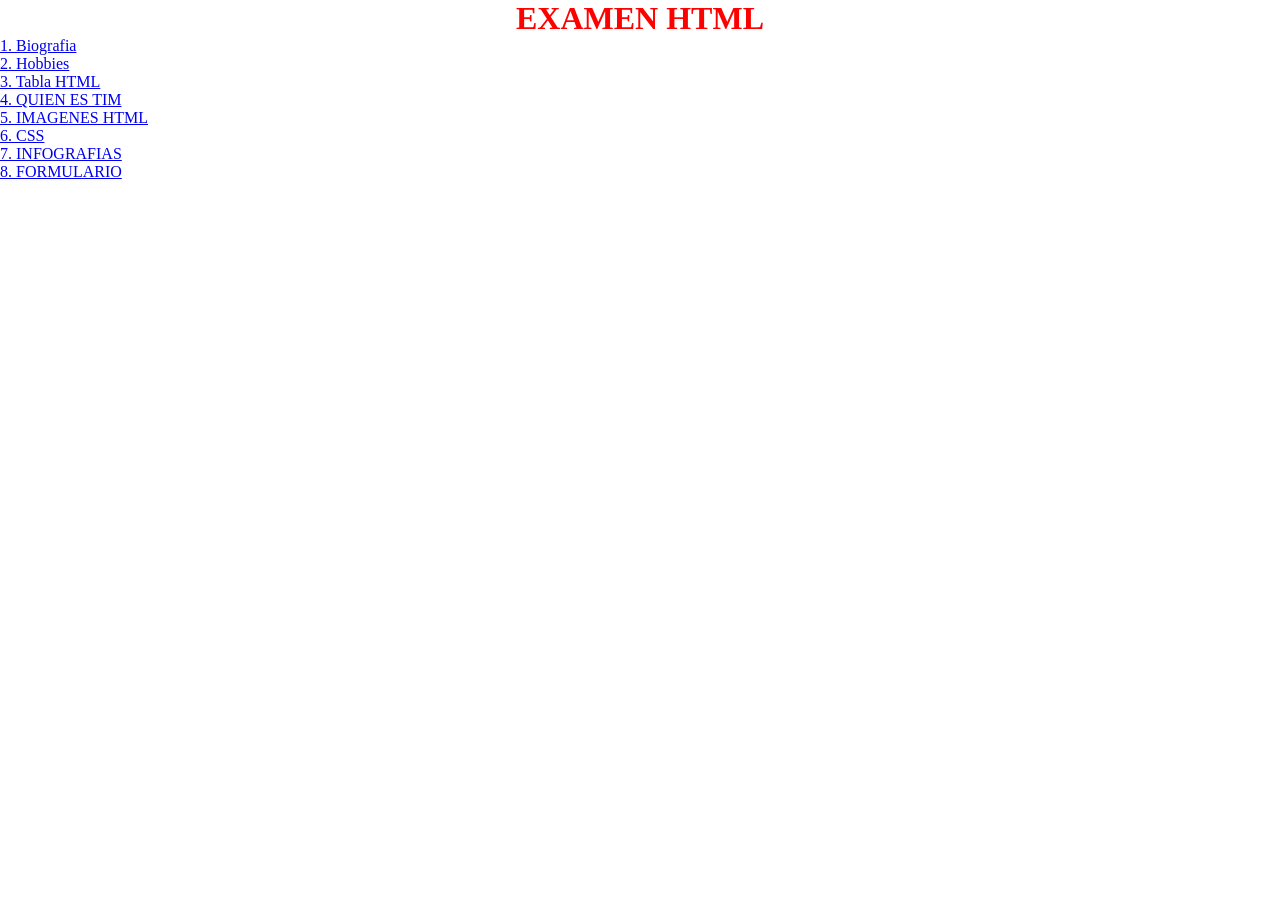
<file: index.html>
<!DOCTYPE html>
<html lang="en">
<head>
    <meta charset="UTF-8">
    <meta name="viewport" content="width=device-width, initial-scale=1.0">
    <title>EXAMEN</title>
    <head>
    <link rel="stylesheet"href="estilos.css" >
</head>
<body>
    <center>
        <h1 style="color: red;">EXAMEN HTML</h1>
    </center>
    <a href="biografia.html">1. Biografia</a><br>
    <a href="hobbies.html">2. Hobbies</a><br>
    <a href="tablas.html">3. Tabla HTML</a><br>
    <a href="quienestim.html">4. QUIEN ES TIM</a><br>
    <a href="imagenes.html">5. IMAGENES HTML</a><br>
    <a href="css.html">6. CSS</a><br>
    <a href="infografias.html">7. INFOGRAFIAS</a><br>
    <a href="formulario.html">8. FORMULARIO</a><br>

   
    </head>
</body>
</html>
</file>
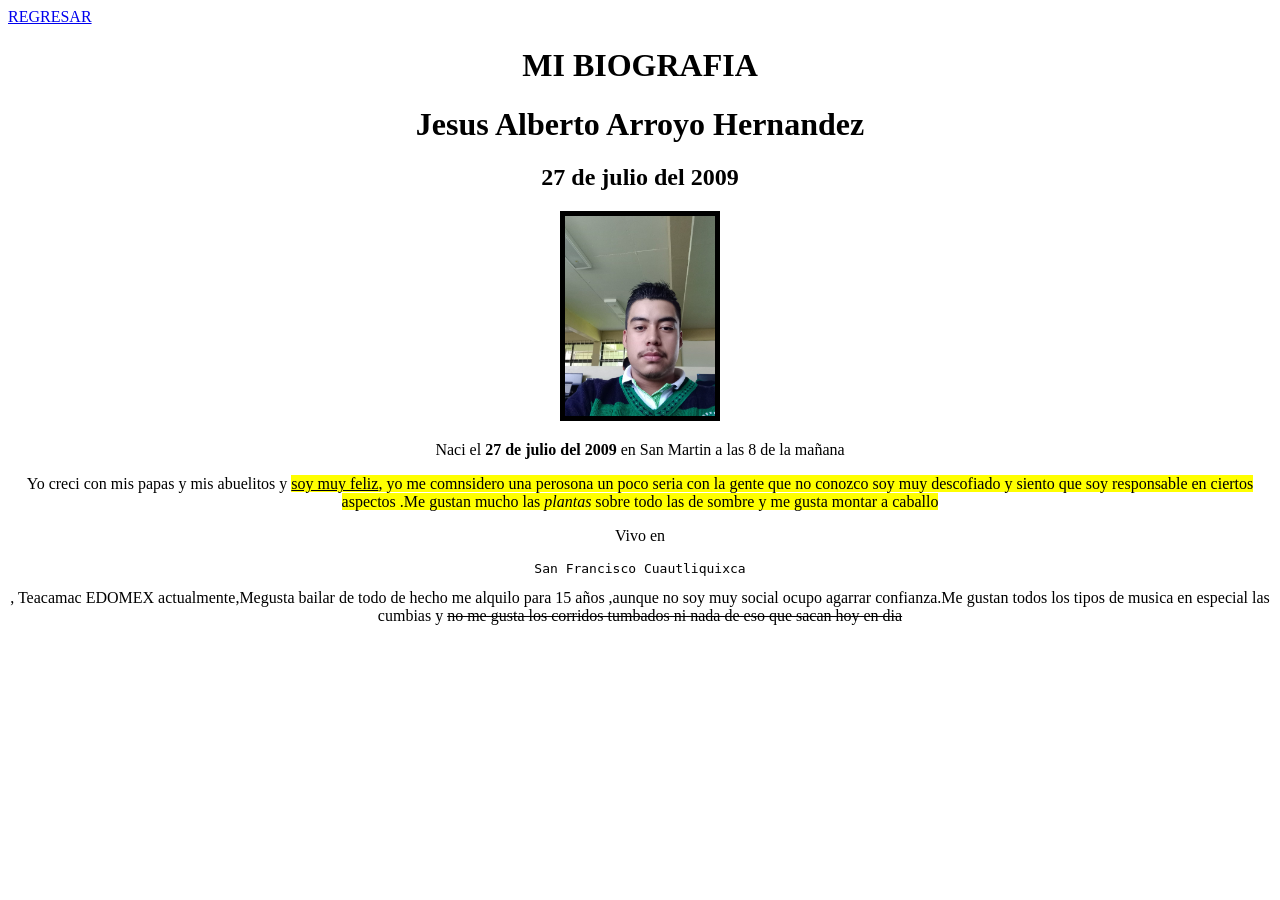
<file: biografia.html>
<!DOCTYPE html>
<html lang="en">
<head>
    <meta charset="UTF-8">
    <meta name="viewport" content="width=device-width, initial-scale=1.0">
    <title>BIBLIOGRAFIA</title>
    <a href="index.html">REGRESAR</a>
</head>
<body>
    <center>
    <h1>MI BIOGRAFIA</h1>
    <h1>Jesus Alberto Arroyo Hernandez</h1>
    <h2> 27 de julio del 2009 </h2>
    <img src="img/mifoto.jpeg" alt="" width="150px" border="5px">
    <p> Naci el <strong>27 de julio del 2009</strong> en San Martin a las 8 de la mañana </p>
    <p>Yo creci con mis papas y mis abuelitos y <mark><u>soy muy feliz</u>, yo me comnsidero una perosona un poco seria con la gente que no conozco 
        soy muy descofiado y siento que soy responsable en ciertos aspectos .Me gustan mucho las <i>plantas</i> sobre todo las de sombre y me gusta montar a caballo</mark></p>
    <p>Vivo en <pre>San Francisco Cuautliquixca</pre>, Teacamac EDOMEX actualmente,Megusta bailar de todo de hecho me alquilo para 15 años ,aunque no soy muy social ocupo agarrar confianza.Me gustan todos los tipos de musica en especial las cumbias y <del>no me gusta los corridos tumbados ni nada de eso que sacan hoy en dia</del></p>
    </center>
    
</body>
</html>
</file>
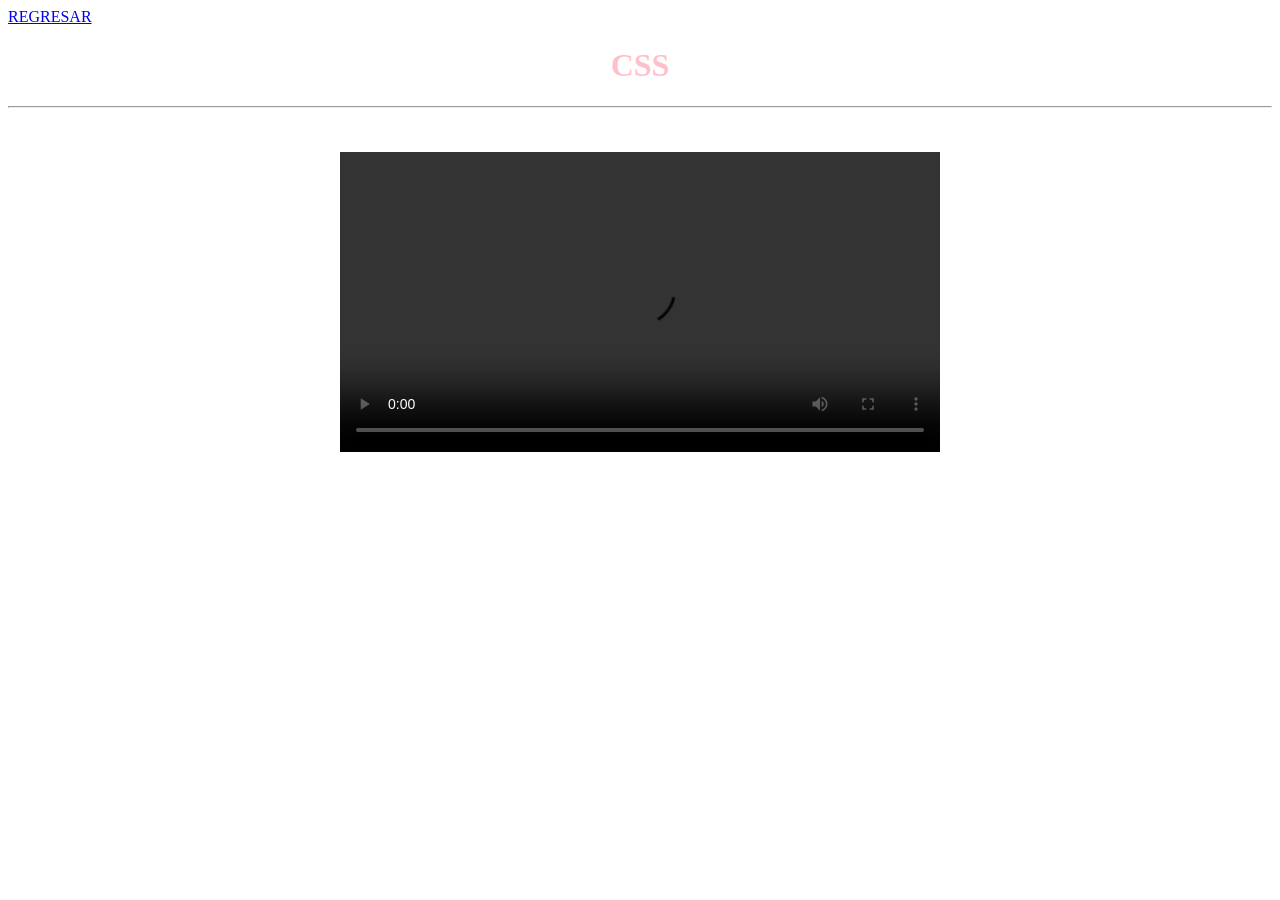
<file: css.html>
<!DOCTYPE html>
<html lang="en">
<head>
    <meta charset="UTF-8">
    <meta name="viewport" content="width=device-width, initial-scale=1.0">
    <title>CSS</title>
    <a href="index.html">REGRESAR</a>
</head>
<body>
<center>
    <h1 style="color: pink;">CSS</h1>
    <hr>
    <br><br>
<video controls width="600">
  <source src="video/CSS.mp4" type="video/mp4">
</center>
    
</body>
</html>
</file>
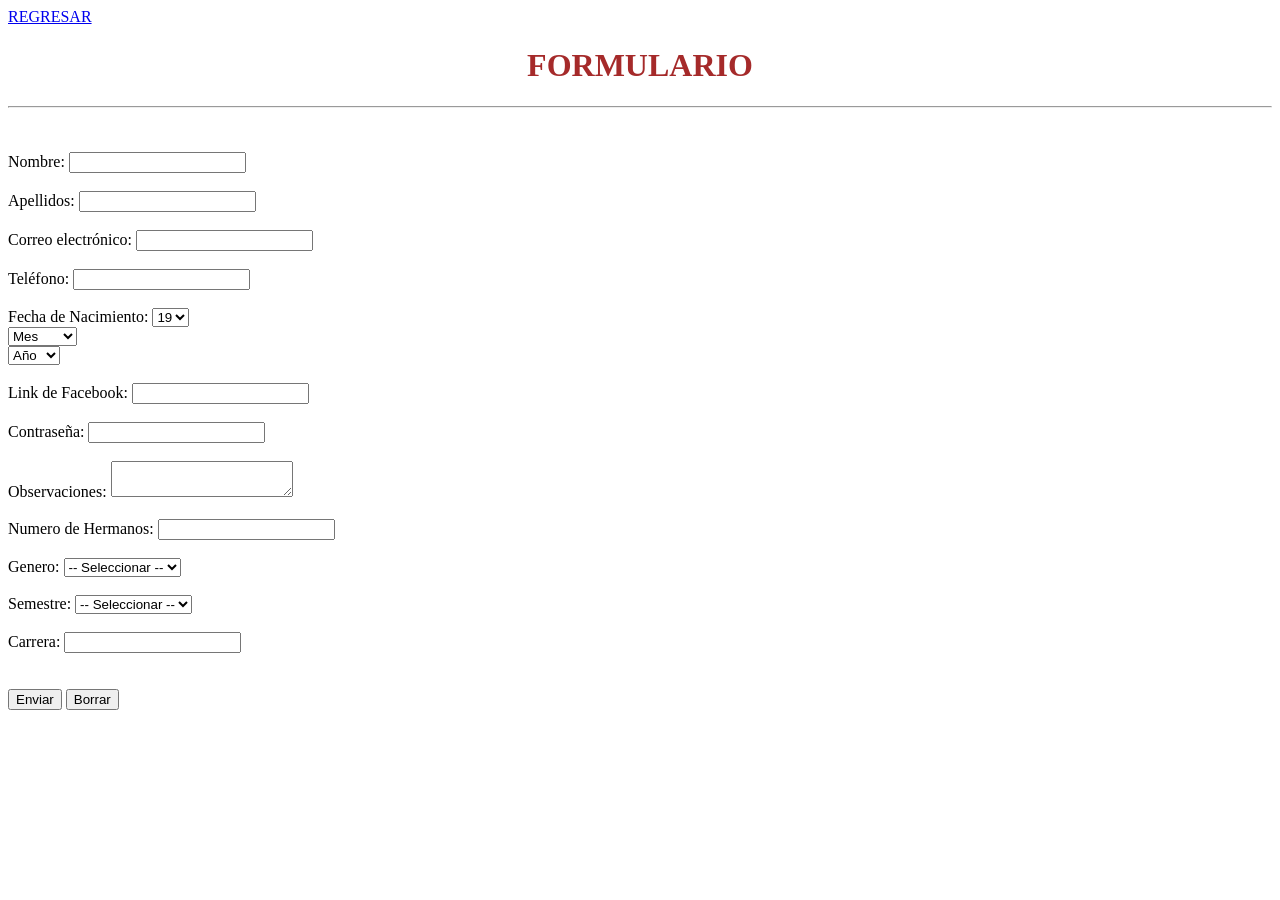
<file: formulario.html>
<!DOCTYPE html>
<html lang="en">
<head>
    <meta charset="UTF-8">
    <meta name="viewport" content="width=device-width, initial-scale=1.0">
    <title>FORMULARIO</title>
    <a href="index.html">REGRESAR</a>
</head>
<body>
    <center>
        <h1 style="color: brown;">FORMULARIO</h1>
    </center>

    <hr>
    <br><br>
    <form action="#" method="POST">

    
    <div class="campo">
      <label for="nombre">Nombre:</label>
      <input type="text" id="nombre" name="nombre">
    </div>
    <br>

    <div class="campo">
      <label for="apellidos">Apellidos:</label>
      <input type="text" id="apellidos" name="apellidos">
    </div>
    <br>

    <div class="campo">
      <label for="correo">Correo electrónico:</label>
      <input type="email" id="correo" name="correo">
    </div>
<br>
    <div class="campo">
      <label for="telefono">Teléfono:</label>
      <input type="tel" id="telefono" name="telefono">
    </div>
<br>
    <div class="campo">
      <label>Fecha de Nacimiento:</label>
      <select name="dia">
        
        <option value="19">19</option><option value="20">20</option><option value="21">21</option>
        <option value="22">22</option><option value="23">23</option><option value="24">24</option>
        <option value="25">25</option><option value="26">26</option><option value="27">27</option>
        <option value="28">28</option><option value="29">29</option><option value="30">30</option>
        <option value="31">31</option>
      </select>
<br>
      <select name="mes">
        <option value="">Mes</option>
        <option value="Enero">Enero</option>
        <option value="Febrero">Febrero</option>
        <option value="Marzo">Marzo</option>
        <option value="Abril">Abril</option>
        
      </select>
<br>
      <select name="anio">
        <option value="">Año</option>
    
        <option value="2012">2012</option><option value="2013">2013</option><option value="2014">2014</option>
        <option value="2015">2015</option><option value="2016">2016</option><option value="2017">2017</option>
        <option value="2018">2018</option><option value="2019">2019</option><option value="2020">2020</option>
        <option value="2021">2021</option><option value="2022">2022</option><option value="2023">2023</option>
        <option value="2024">2024</option><option value="2025">2025</option><option value="2026">2026</option>
      </select>
    </div>
<br>
    <div class="campo">
      <label for="facebook">Link de Facebook:</label>
      <input type="url" id="facebook" name="facebook">
    </div>
<br>
    <div class="campo">
      <label for="password">Contraseña:</label>
      <input type="password" id="password" name="password">
    </div>
<br>
    <div class="campo">
      <label for="observaciones">Observaciones:</label>
      <textarea id="observaciones" name="observaciones"></textarea>
    </div>
<br>
    <div class="campo">
      <label for="hermanos">Numero de Hermanos:</label>
      <input type="number" id="hermanos" name="hermanos">
    </div>
<br>
    <div class="campo">
      <label for="genero">Genero:</label>
      <select id="genero" name="genero">
        <option value="">-- Seleccionar --</option>
        <option value="Femenino">Femenino</option>
        <option value="Masculino">Masculino</option>
        <option value="Otro">Otro</option>
      </select>
    </div>
<br>
    <div class="campo">
      <label for="semestre">Semestre:</label>
      <select id="semestre" name="semestre">
        <option value="">-- Seleccionar --</option>
        <option value="1">1</option>
        <option value="2">2</option>
        <option value="3">3</option>
        <option value="4">4</option>
        <option value="5">5</option>
        
      </select>
    </div>
<br>
    <div class="campo">
      <label for="carrera">Carrera:</label>
      <input type="text" id="carrera" name="carrera" list="carreras">
      <datalist id="carreras">
        <option value="Programación">
        <option value="Economia">
        <option value="Matemáticas">
        <option value="Inglés">
        <option value="Física">
      </datalist>
    </div>
<br>
<input type="hidden" name="matricula" value="12345678">
<br>
    <div class="campo">
      <input type="submit" value="Enviar">
      <input type="reset" value="Borrar">
    </div>
<br>
  </form>
</body>
</html>
</file>
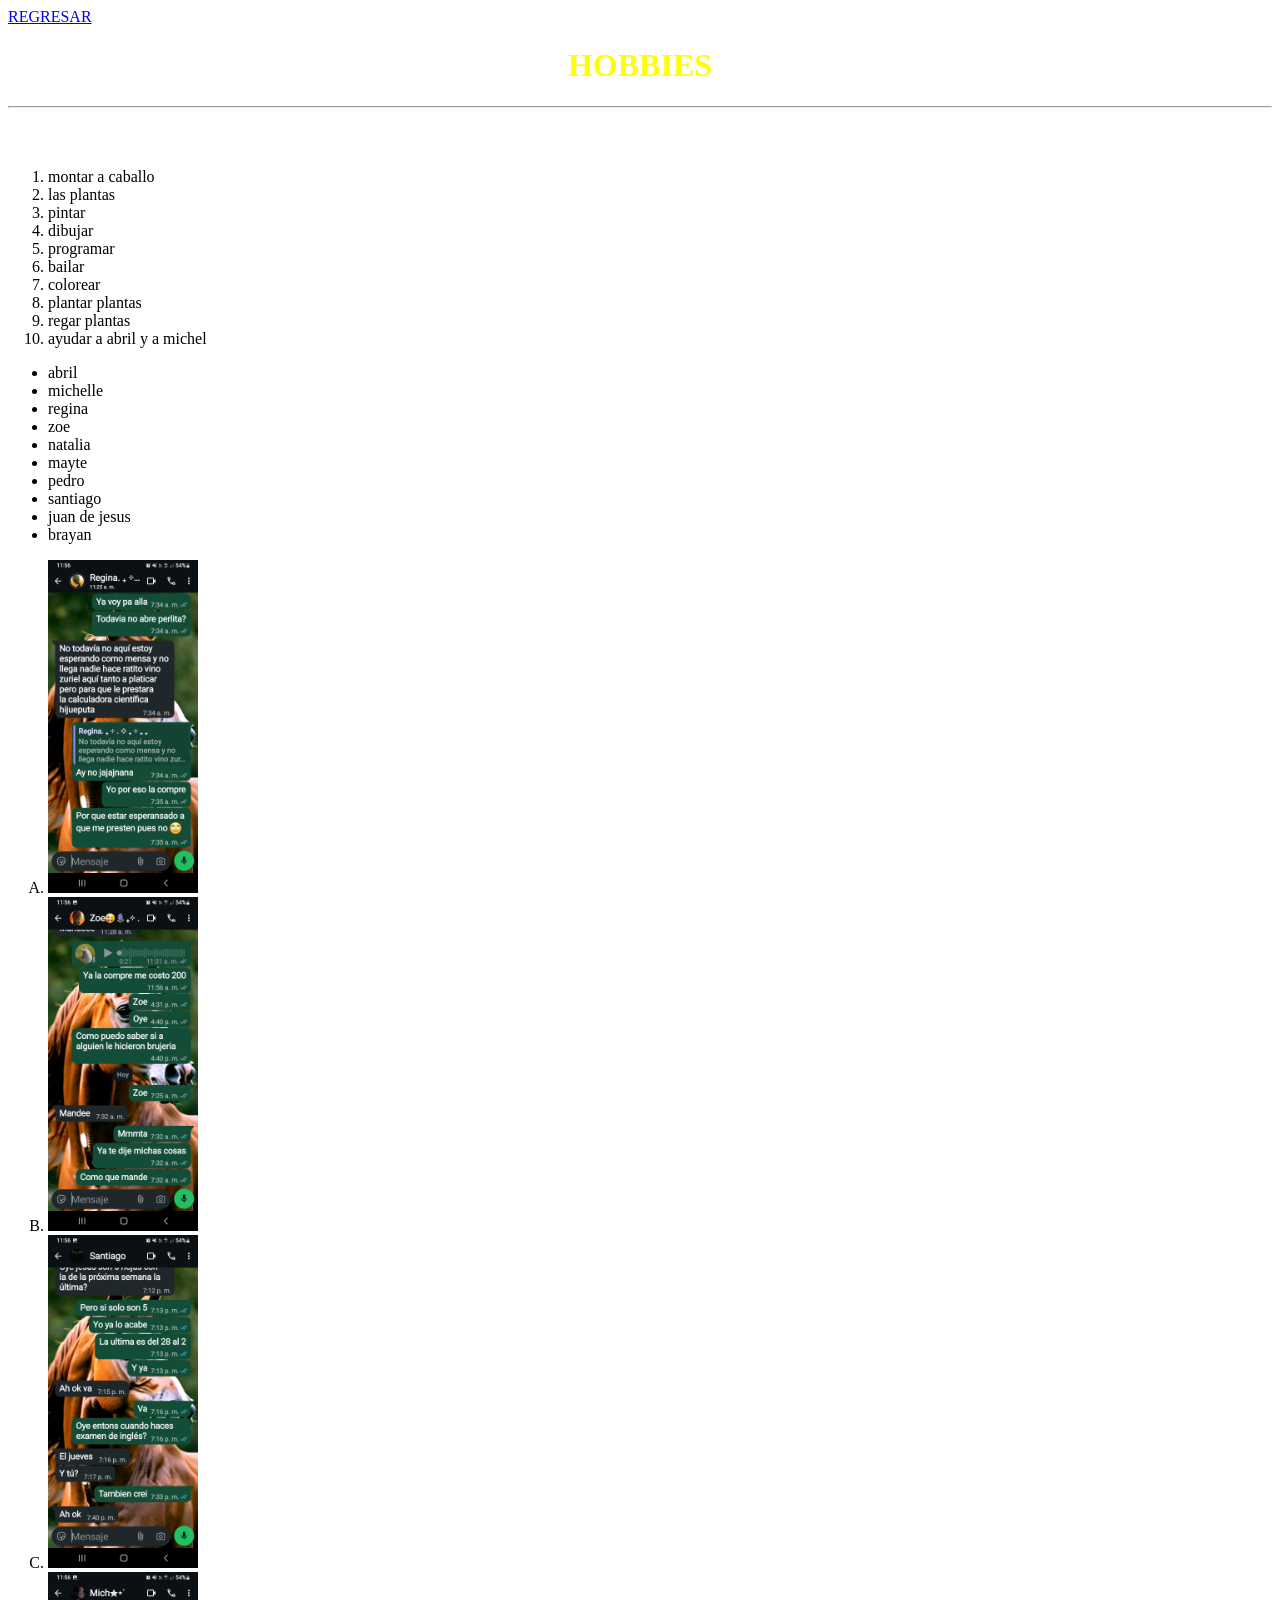
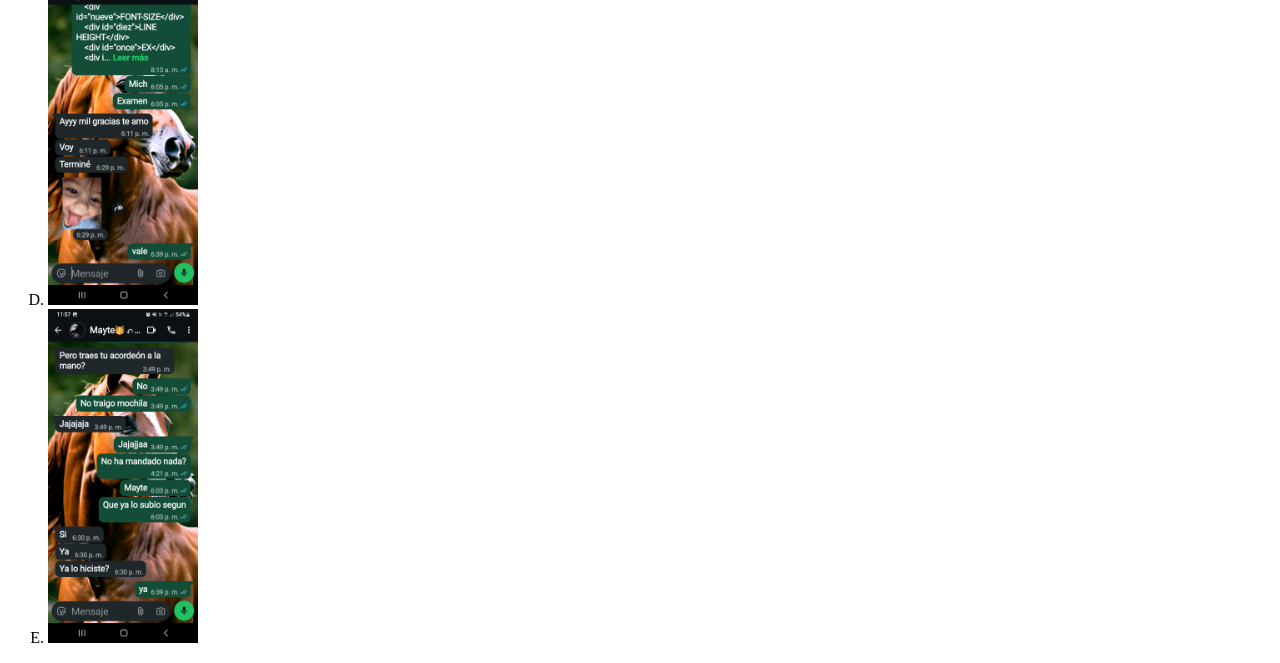
<file: hobbies.html>
<!DOCTYPE html>
<html lang="en">
<head>
    <meta charset="UTF-8">
    <meta name="viewport" content="width=device-width, initial-scale=1.0">
    <title>HOBBIES</title>
<a href="index.html">REGRESAR</a>
</head>
<body>
    <center>
        <h1 style="color: yellow;">HOBBIES</h1>
    </center>
    <hr>
    <br><br>
    <ol type="1">
        <li>montar a caballo</li>
        <li>las plantas</li>
        <li>pintar</li>
        <li>dibujar</li>
        <li>programar</li>
        <li>bailar</li>
        <li>colorear</li>
        <li>plantar plantas</li>
        <li>regar plantas</li>
        <li>ayudar a abril y a michel</li>

    </ol>
    <ul type="disc">
        <li>abril</li>
        <li>michelle</li>
        <li>regina</li>
        <li>zoe</li>
        <li>natalia</li>
        <li>mayte</li>
        <li>pedro</li>
        <li>santiago</li>
        <li>juan de jesus</li>
        <li>brayan</li>

    </ul>
    <ol type="A">
        <li><img src="img/conversa1.jpeg" alt="" width="150"></li>
        <li><img src="img/conversa2.jpeg" alt="" width="150"></li>
        <li><img src="img/conversa3.jpeg" alt="" width="150"></li>
        <li><img src="img/conversa4.jpeg" alt="" width="150"></li>
        <li><img src="img/conversa5.jpeg" alt="" width="150"></li>
        


         
    </ol>

</body>
</html>
</file>
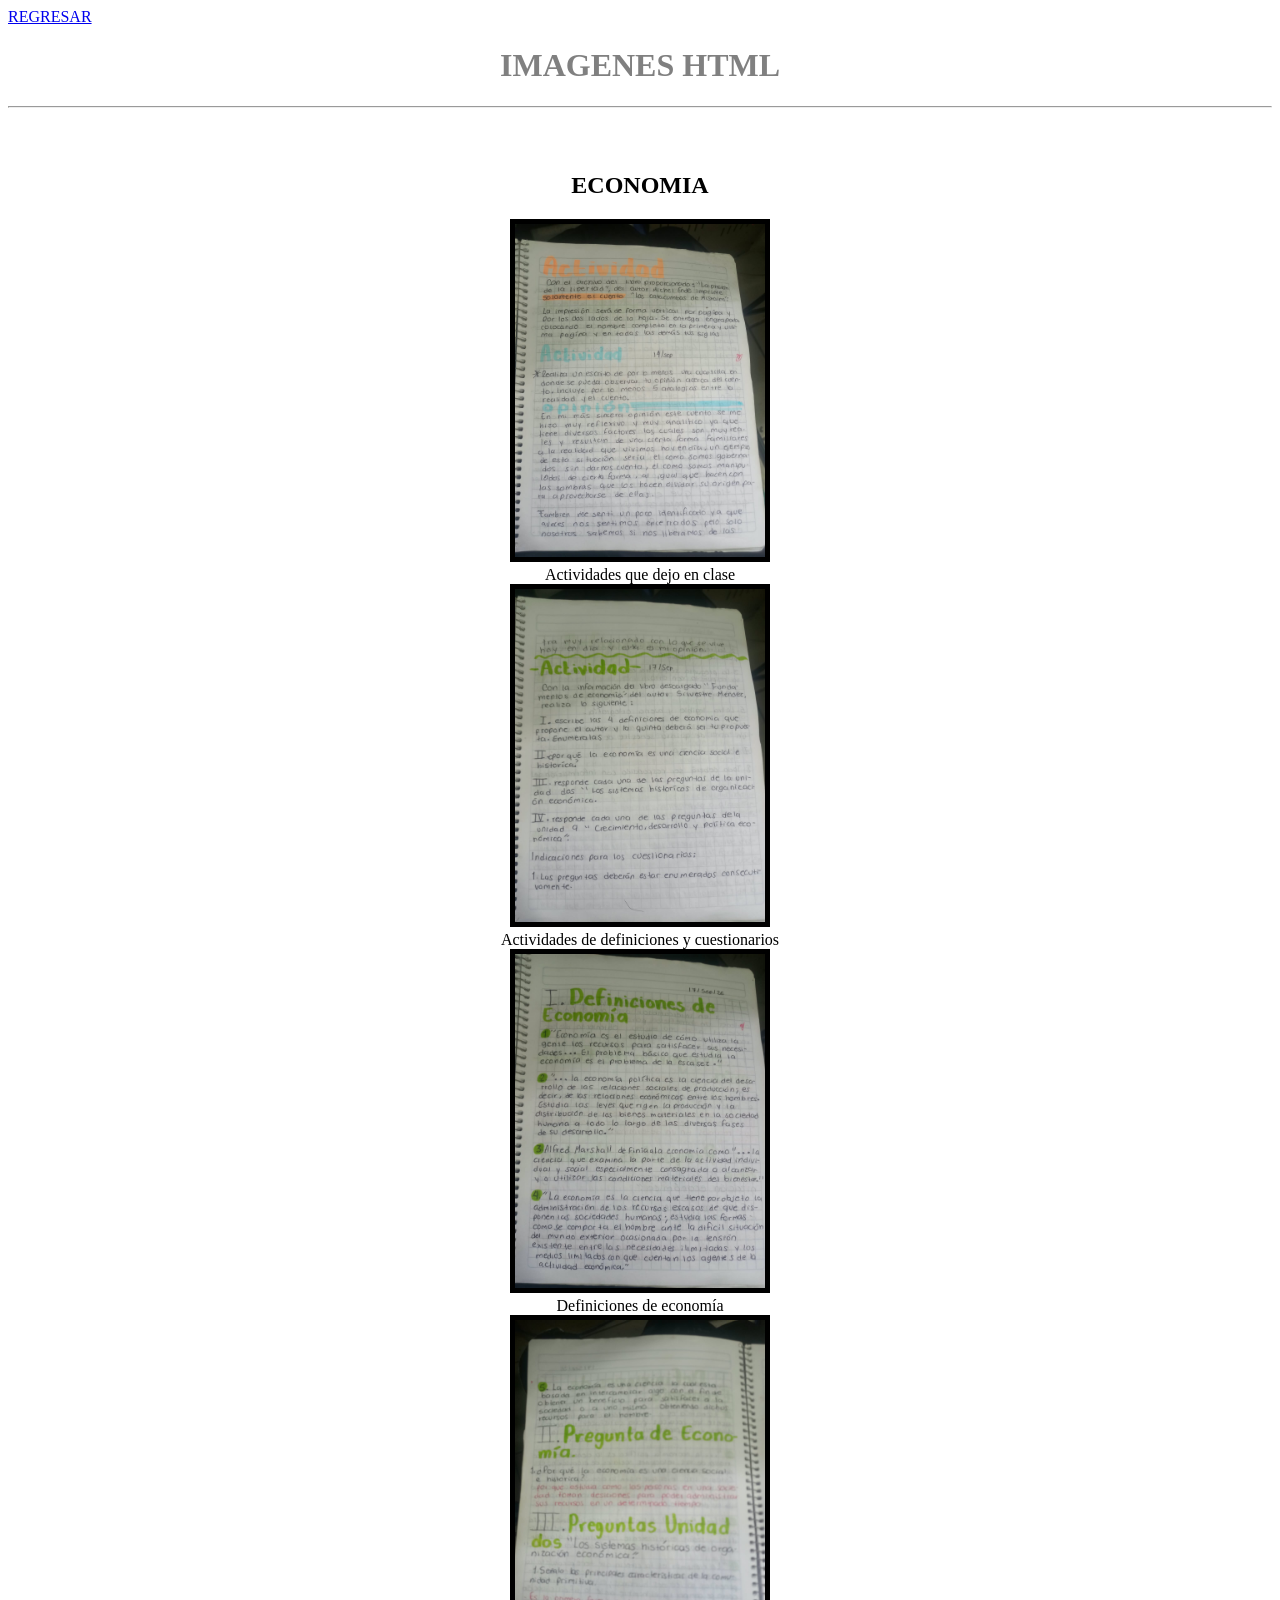
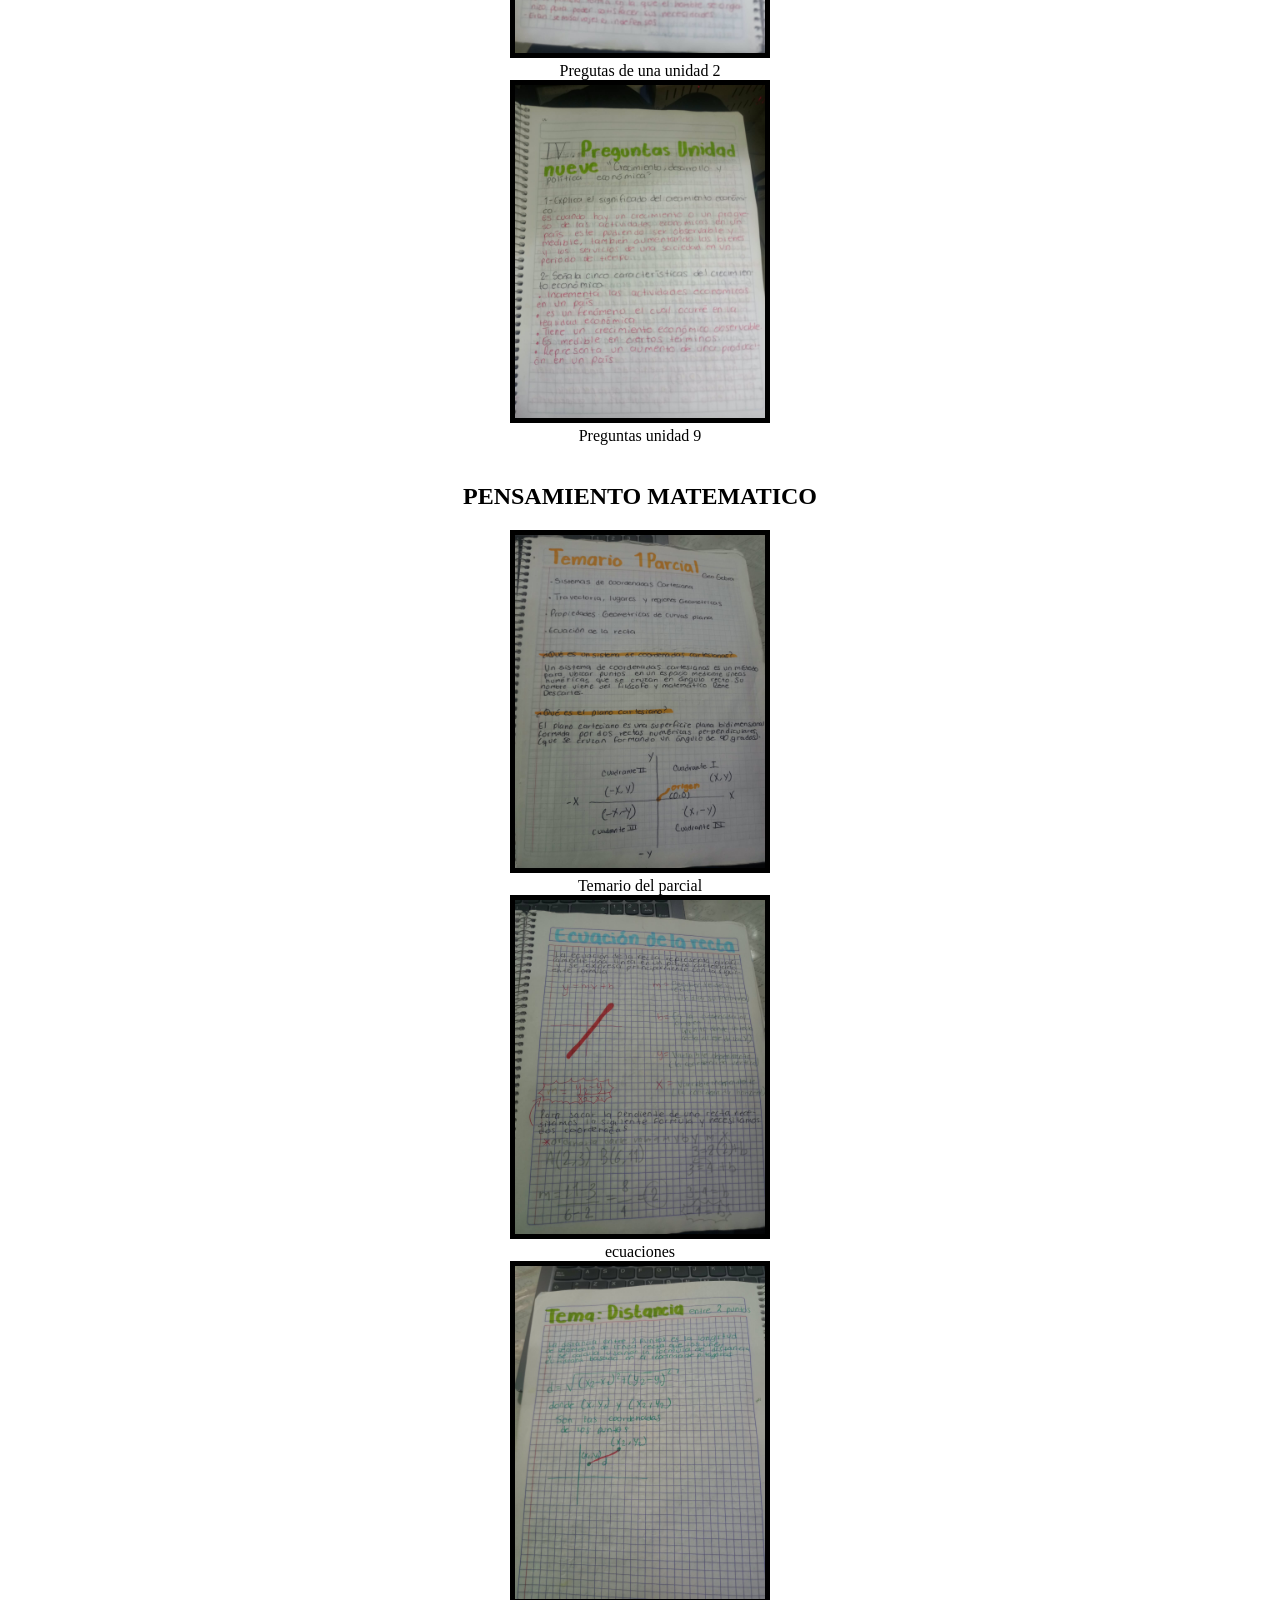
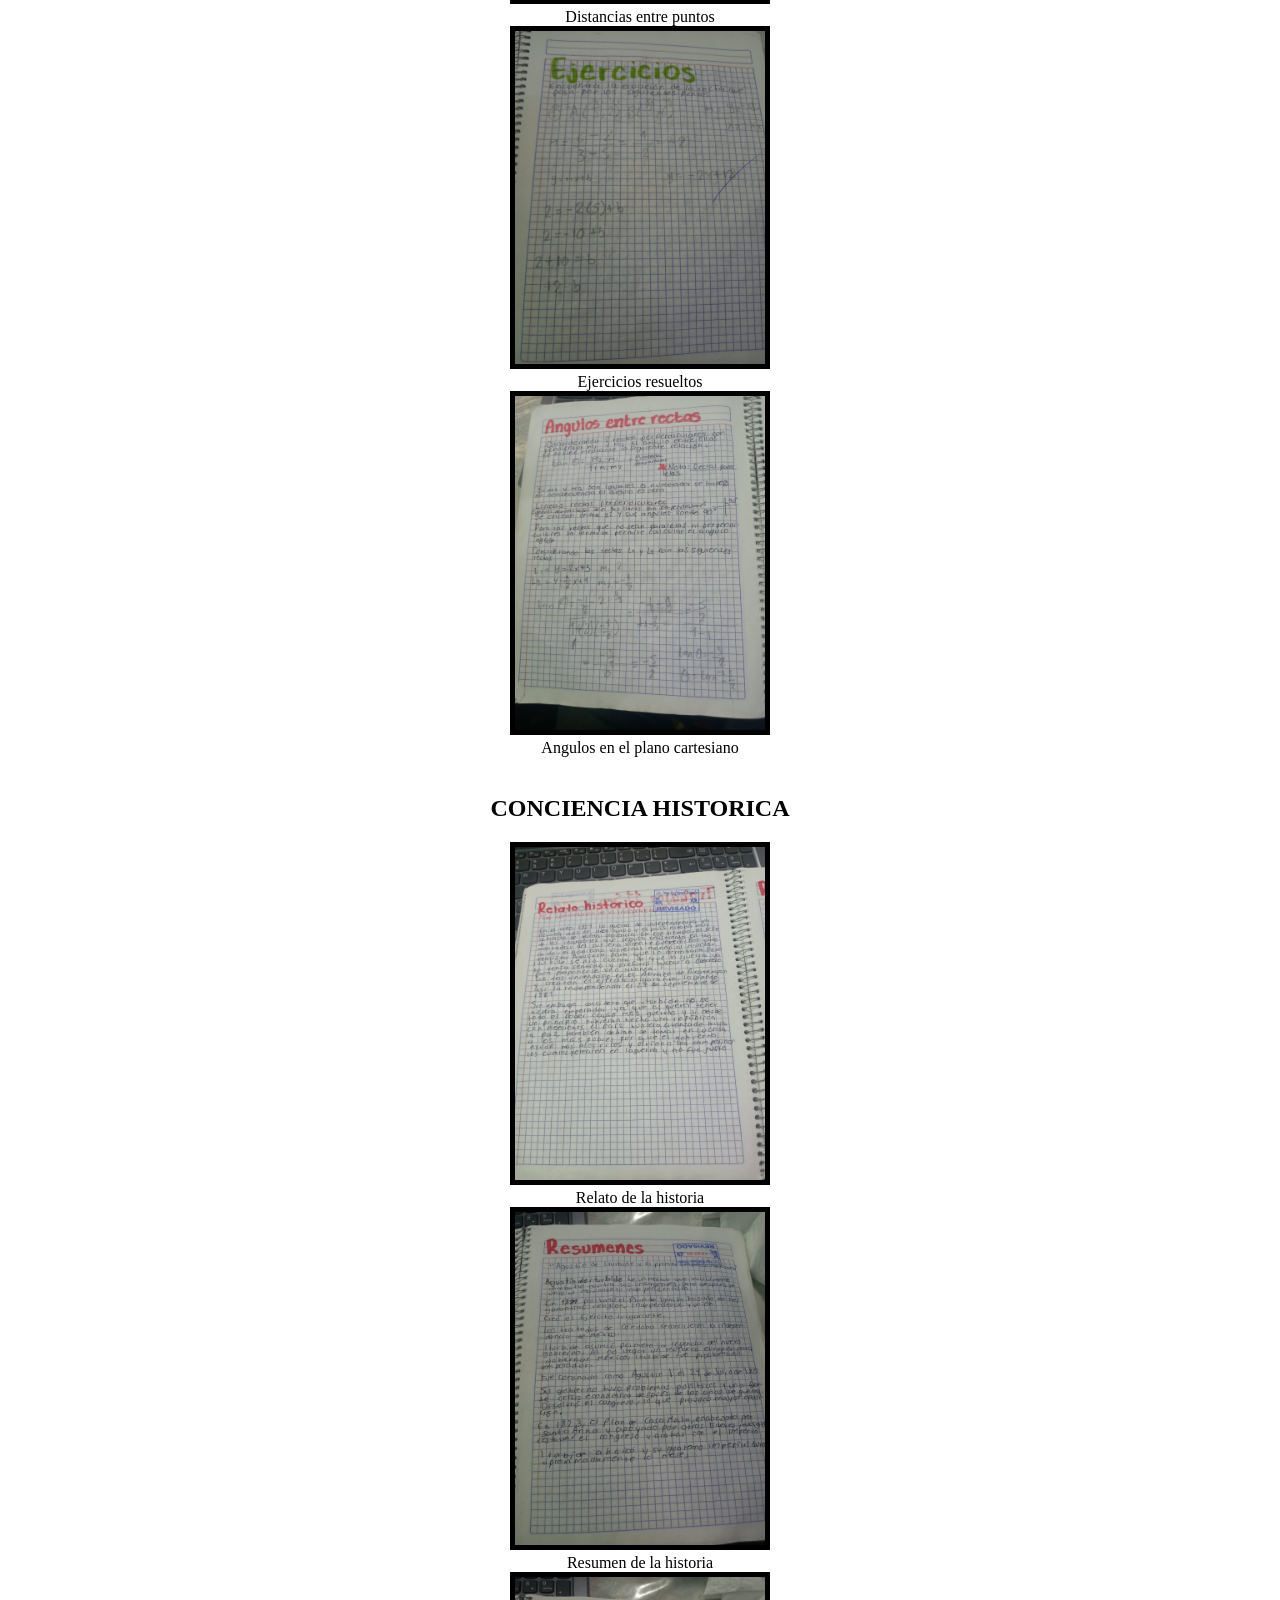
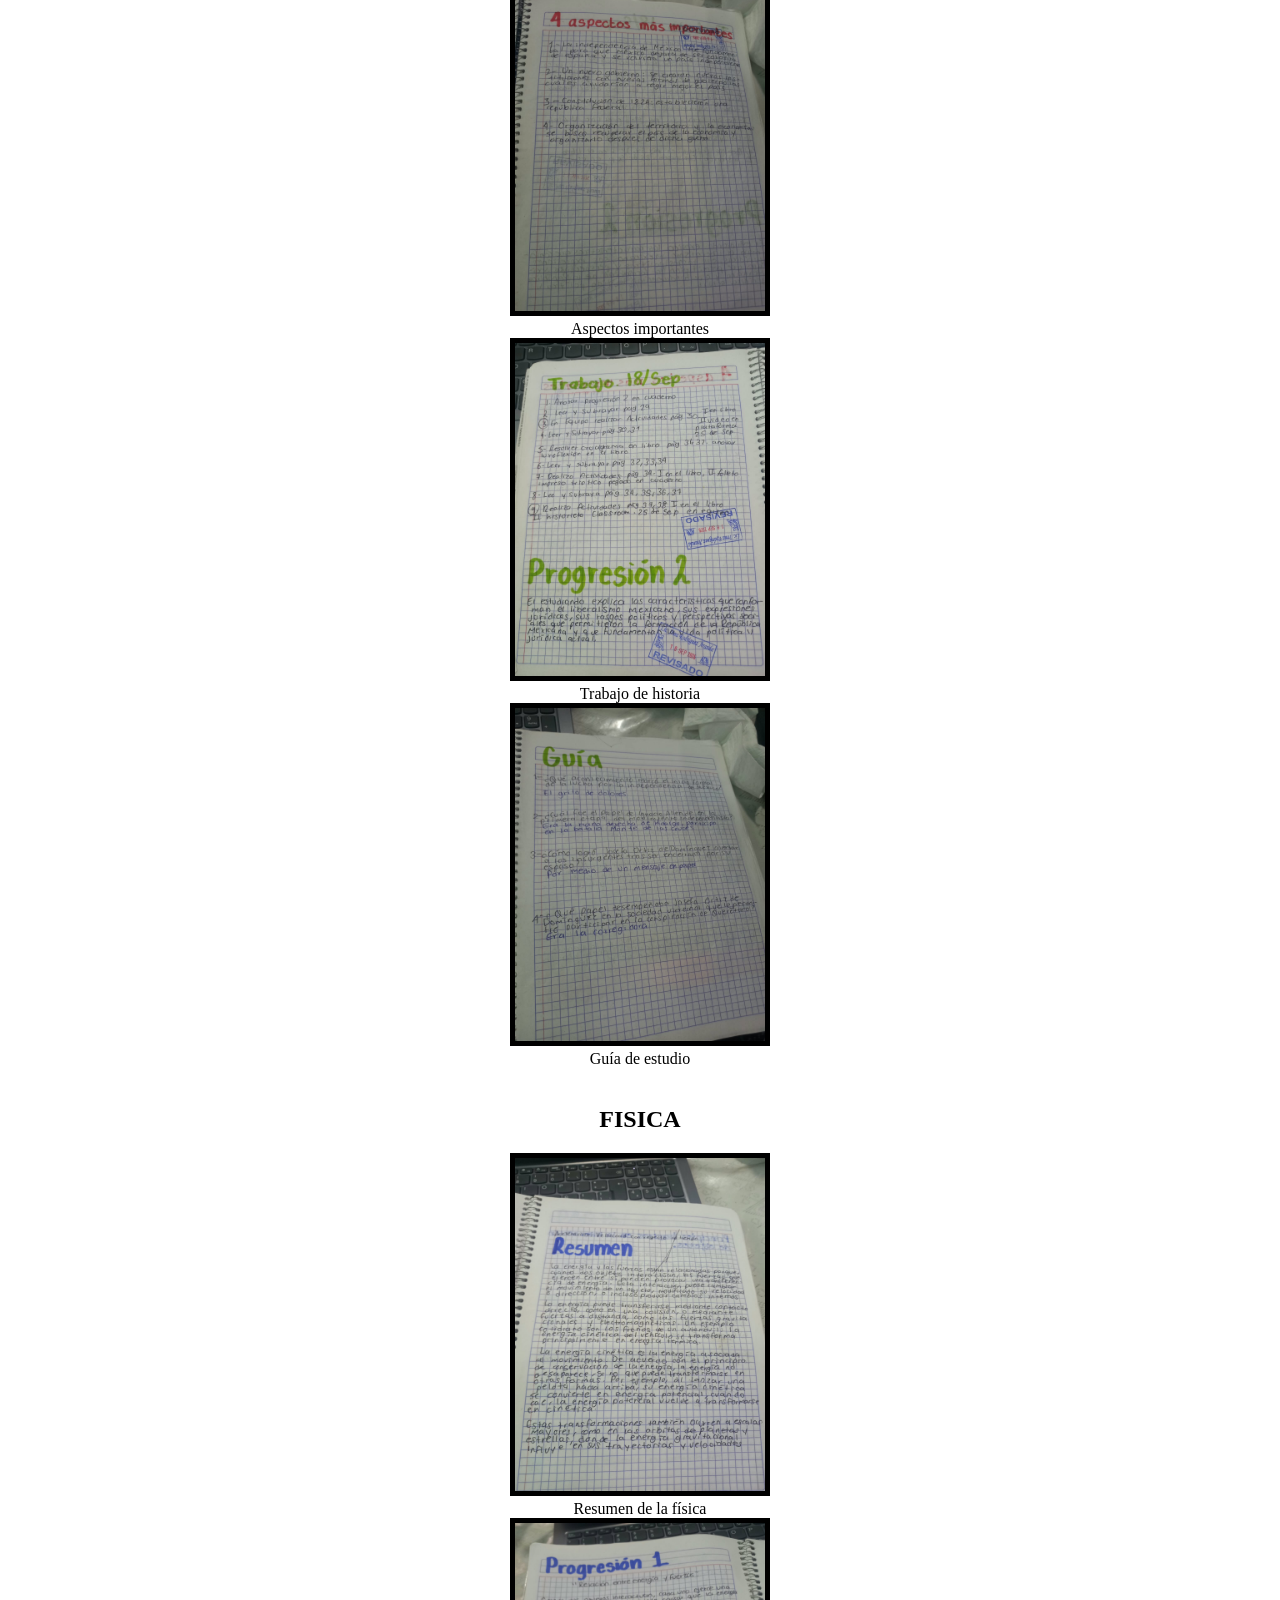
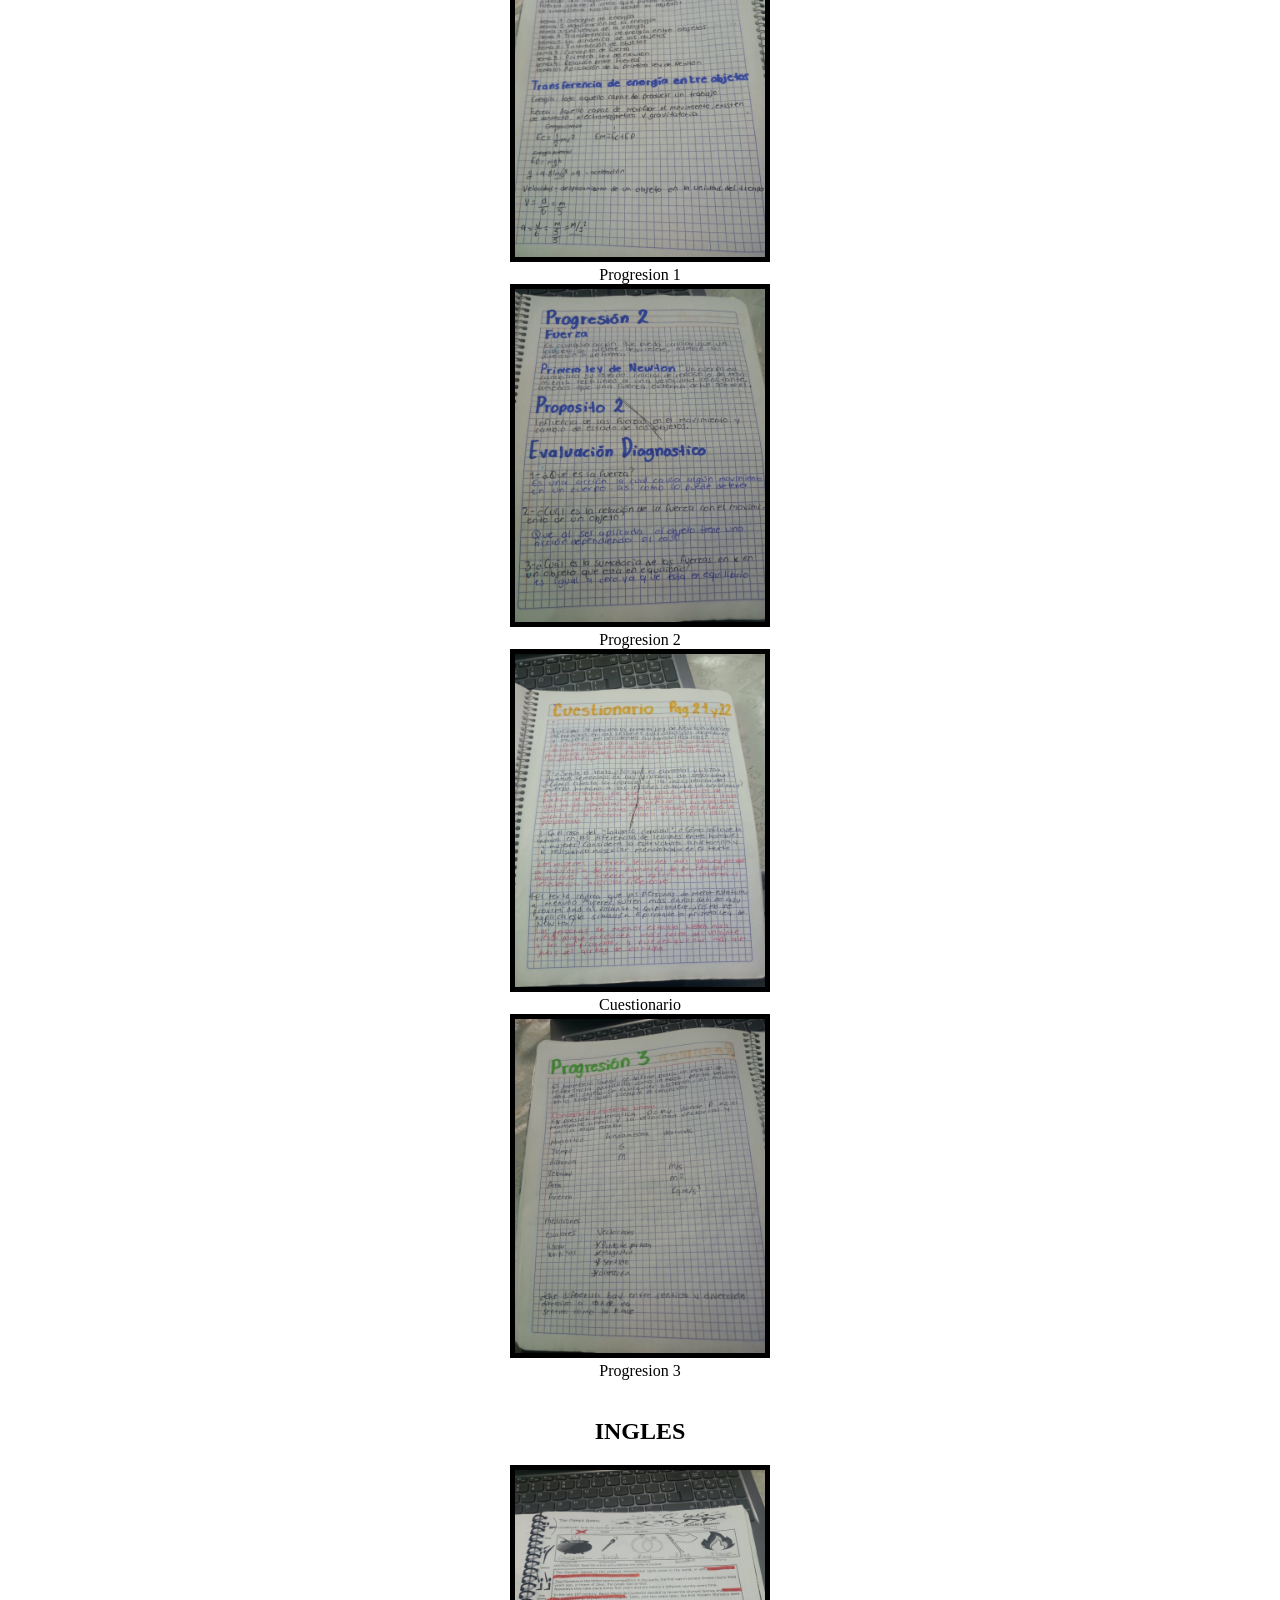
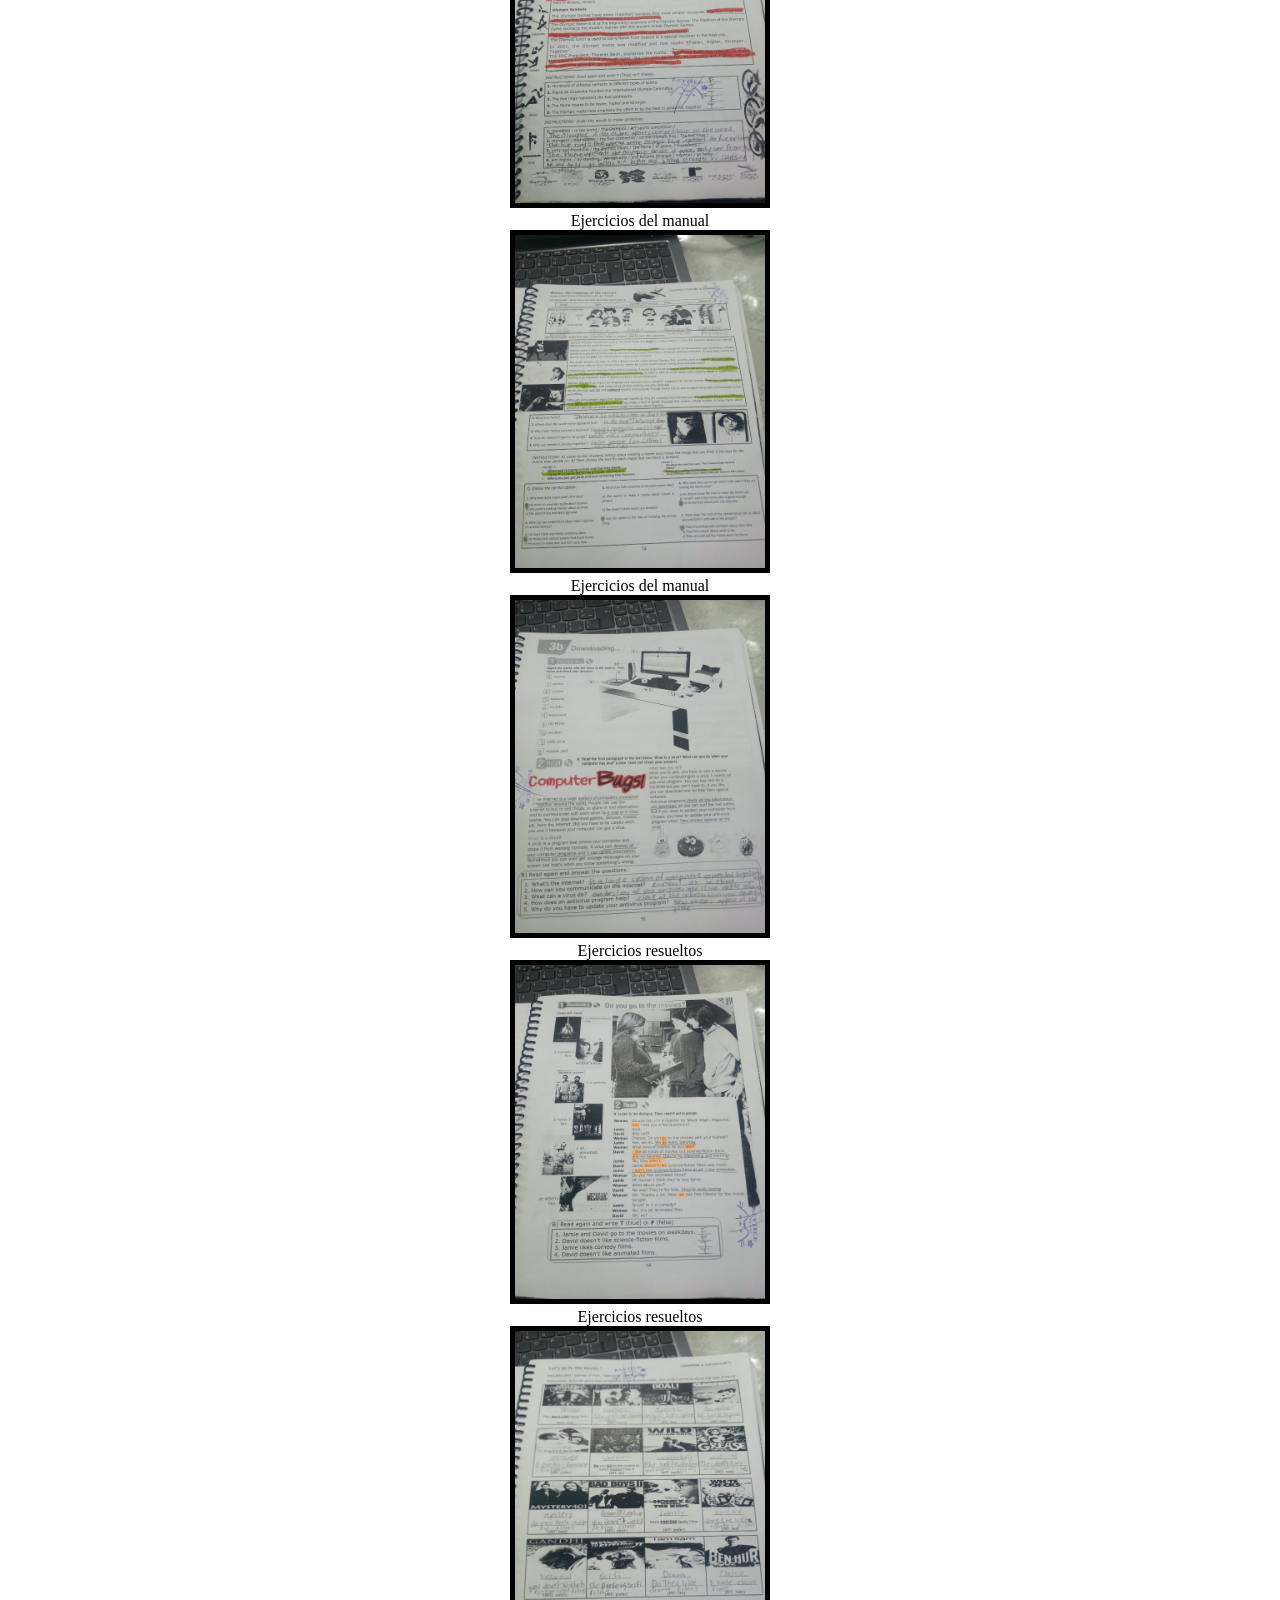
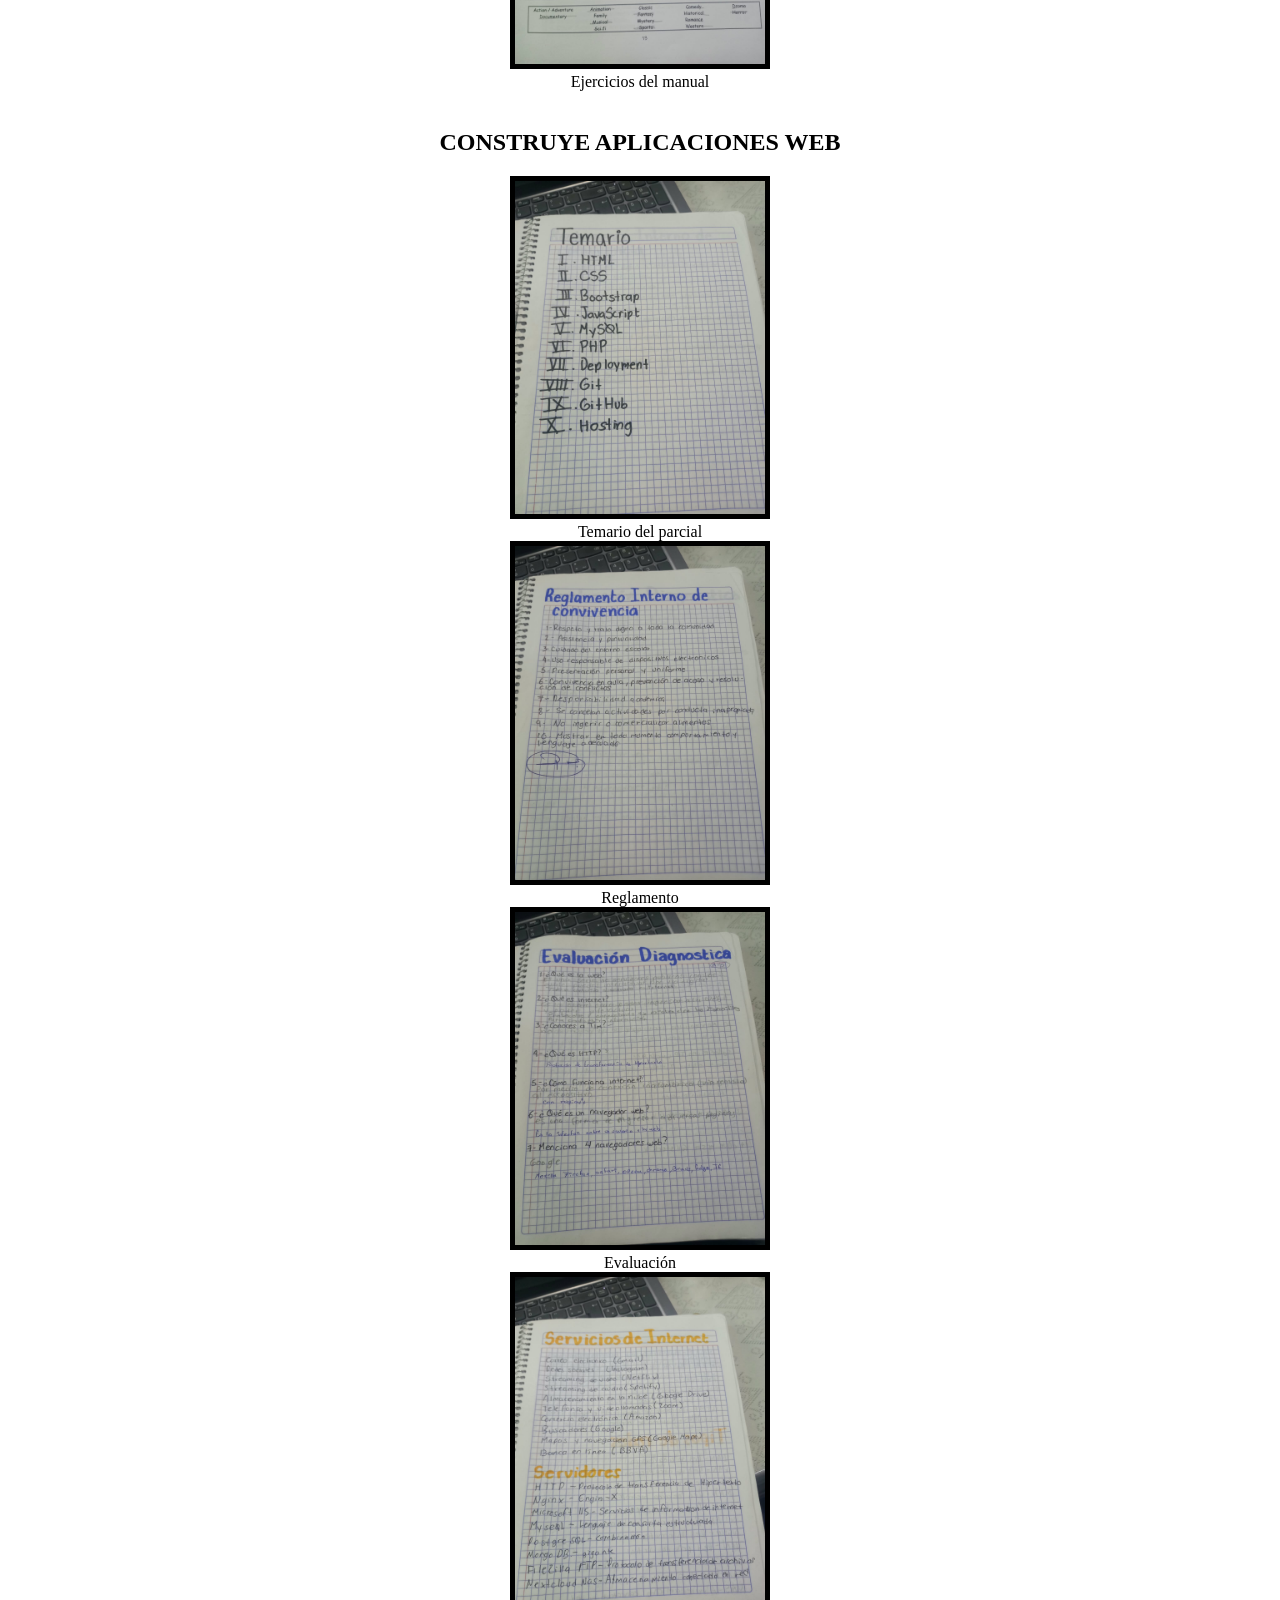
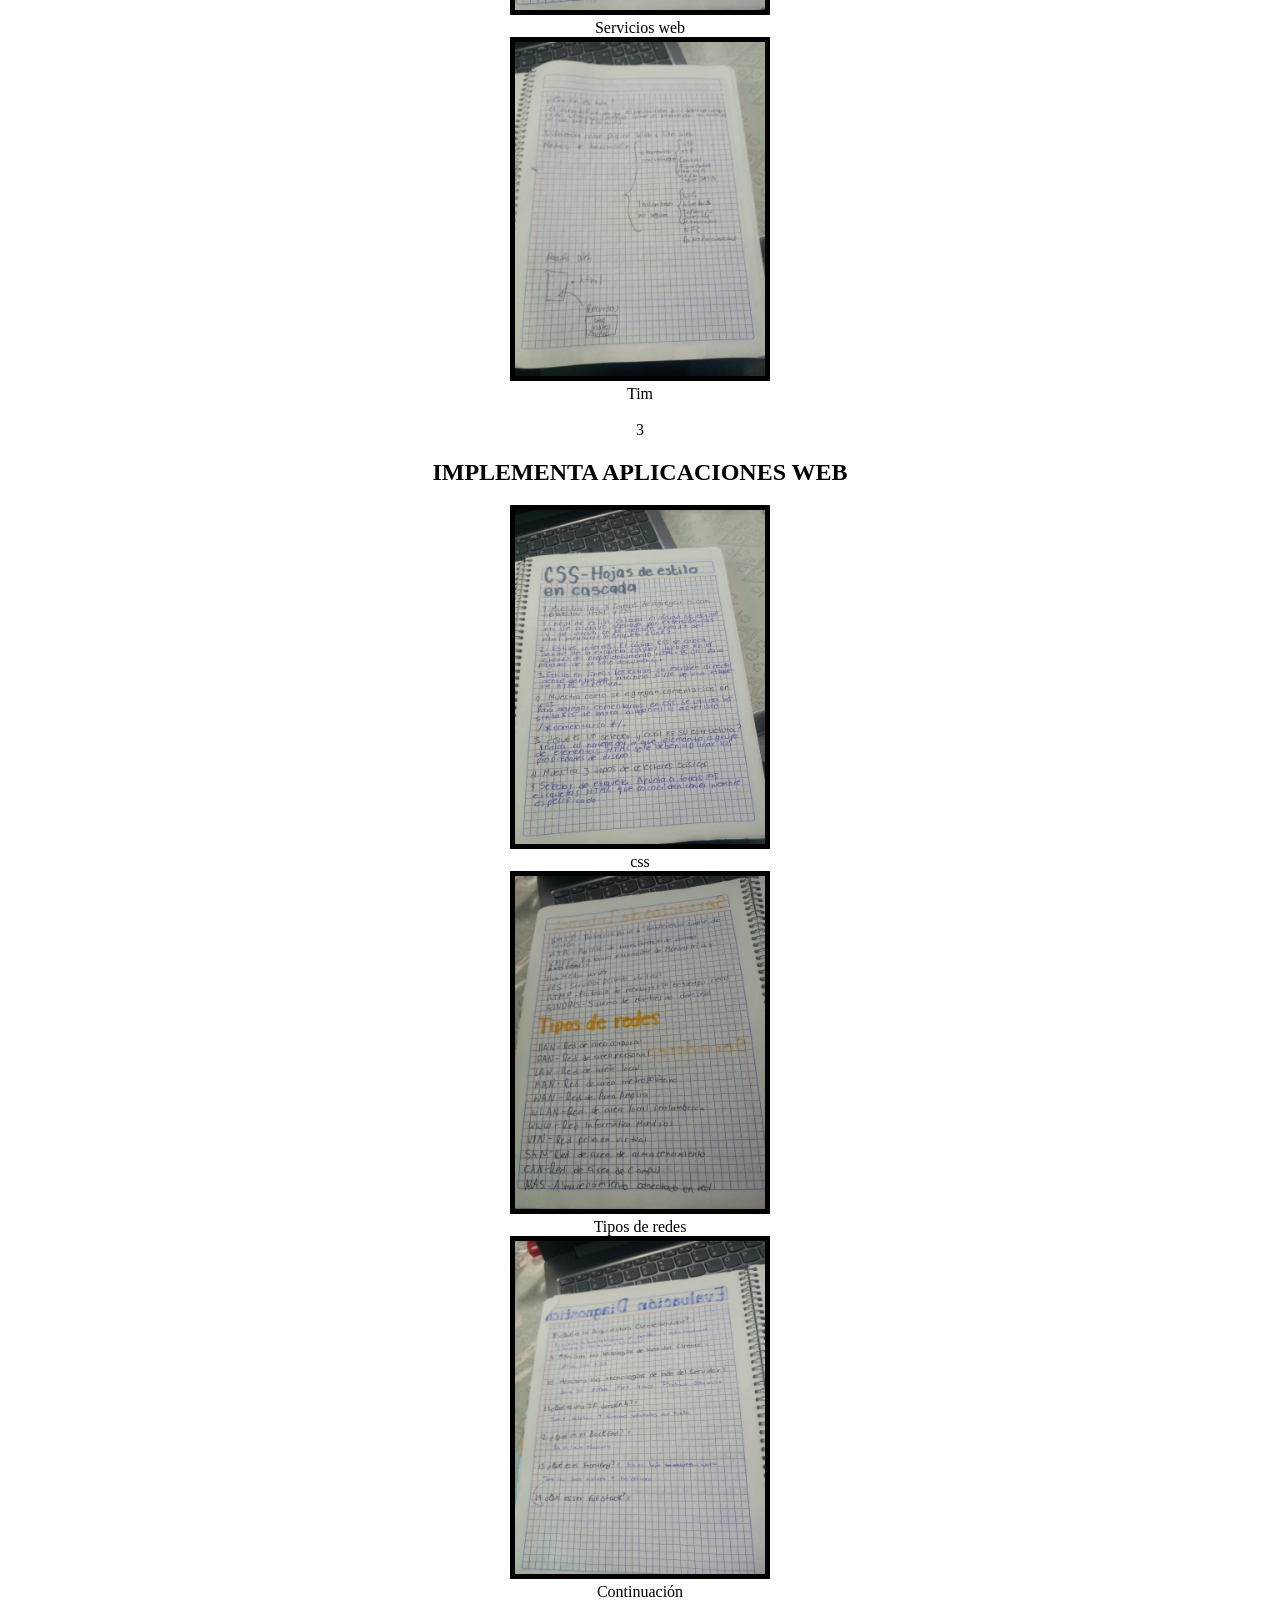
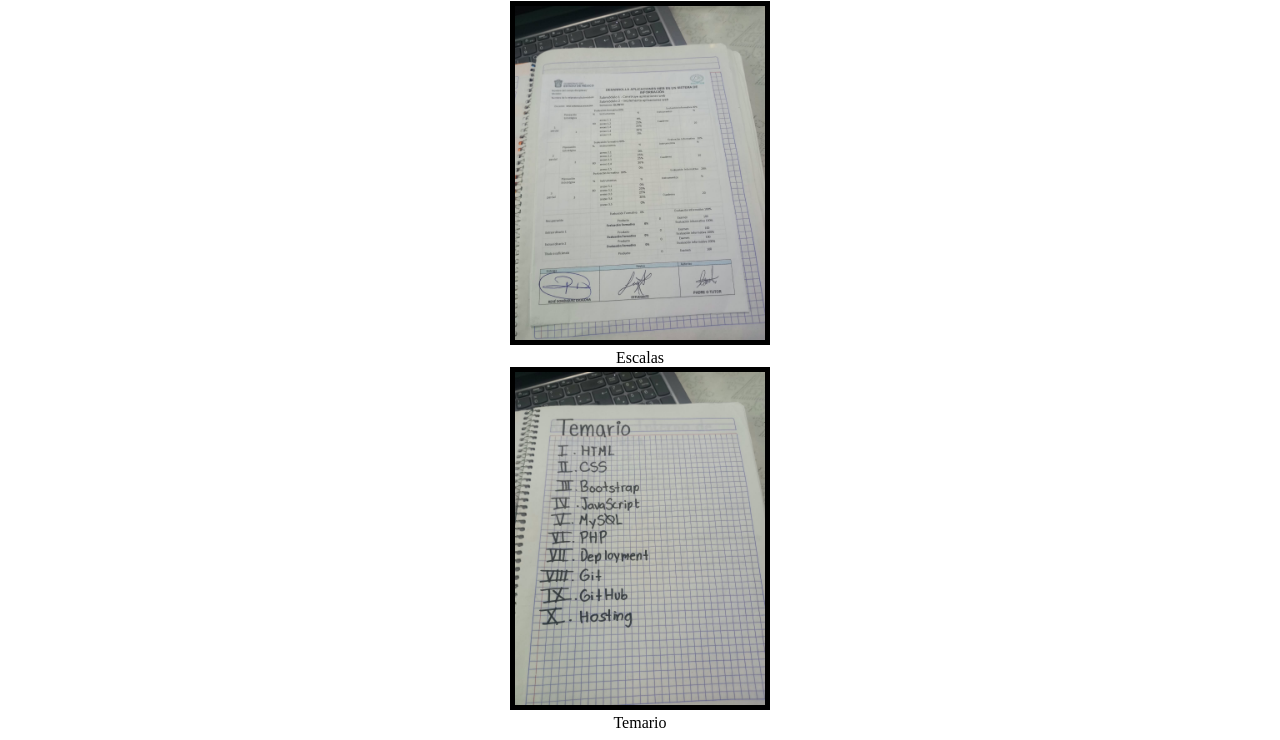
<file: imagenes.html>
<!DOCTYPE html>
<html lang="en">
<head>
    <meta charset="UTF-8">
    <meta name="viewport" content="width=device-width, initial-scale=1.0">
    <title>IMAGENES</title>
     <a href="index.html">REGRESAR</a>
</head>
<body>
    <center>
    <h1 style="color: gray;">IMAGENES HTML</h1>
    </center> 
    <hr>
    <br><br>
    <center>
    <h2>ECONOMIA</h2>
    <img src="img/eco1.png" alt="" width="250px" border="5px">
    <figcaption> Actividades que dejo en clase</figcaption>
    <img src="img/eco2.png" alt="" width="250px" border="5px">
    <figcaption> Actividades de definiciones y cuestionarios</figcaption>
    <img src="img/eco3.png" alt="" width="250px" border="5px">
    <figcaption> Definiciones de economía</figcaption>
    <img src="img/eco4.png" alt="" width="250px" border="5px">
    <figcaption> Pregutas de una unidad 2</figcaption>
    <img src="img/eco5.png" alt="" width="250px" border="5px">
    <figcaption> Preguntas unidad 9 </figcaption>
        
    <br>
 
     <h2>PENSAMIENTO MATEMATICO</h2>
     <img src="img/temario.jpeg" alt="" width="250px" border="5px">
    <figcaption> Temario del parcial</figcaption>
    <img src="img/ecua.jpeg" alt="" width="250px" border="5px">
    <figcaption> ecuaciones</figcaption>
    <img src="img/distancia.jpeg" alt="" width="250px" border="5px">
    <figcaption> Distancias entre puntos</figcaption>
    <img src="img/ejercicio.jpeg" alt="" width="250px" border="5px">
    <figcaption> Ejercicios resueltos</figcaption>
    <img src="img/angulos.jpeg" alt="" width="250px" border="5px">
    <figcaption> Angulos en el plano cartesiano</figcaption>
    <br>    
    <h2>CONCIENCIA HISTORICA</h2>
     <img src="img/histo1.png" alt="" width="250px" border="5px">
    <figcaption> Relato de la historia</figcaption>
    <img src="img/histo2.png" alt="" width="250px" border="5px">
    <figcaption> Resumen de la historia</figcaption>
    <img src="img/histo3.png" alt="" width="250px" border="5px">
    <figcaption> Aspectos importantes</figcaption>
    <img src="img/histo4.png" alt="" width="250px" border="5px">
    <figcaption> Trabajo de historia</figcaption>
    <img src="img/histo5.png" alt="" width="250px" border="5px">
    <figcaption> Guía de estudio</figcaption>
    <br>
    <h2>FISICA</h2>
     <img src="img/fisi1.png" alt="" width="250px" border="5px">
    <figcaption> Resumen de la física</figcaption>
    <img src="img/fisi2.png" alt="" width="250px" border="5px">
    <figcaption> Progresion 1</figcaption>
    <img src="img/fisi3.png" alt="" width="250px" border="5px">
    <figcaption> Progresion 2</figcaption>
    <img src="img/fisi4.png" alt="" width="250px" border="5px">
    <figcaption> Cuestionario</figcaption>
    <img src="img/fisi5.png" alt="" width="250px" border="5px">
    <figcaption> Progresion 3</figcaption>
    <br>    
    <h2>INGLES</h2>
     <img src="img/ing1.png" alt="" width="250px" border="5px">
    <figcaption> Ejercicios del manual</figcaption>
    <img src="img/ing2.png" alt="" width="250px" border="5px">
    <figcaption>Ejercicios del manual</figcaption>
    <img src="img/ing3.png" alt="" width="250px" border="5px">
    <figcaption> Ejercicios resueltos</figcaption>
    <img src="img/ing4.png" alt="" width="250px" border="5px">
    <figcaption> Ejercicios resueltos</figcaption>
    <img src="img/ing5.png" alt="" width="250px" border="5px">
    <figcaption> Ejercicios del manual</figcaption>
    <br>    
    <h2>CONSTRUYE APLICACIONES WEB</h2>
     <img src="img/pro1.png" alt="" width="250px" border="5px">
    <figcaption> Temario del parcial</figcaption>
    <img src="img/pro2.png" alt="" width="250px" border="5px">
    <figcaption> Reglamento</figcaption>
    <img src="img/pro3.png" alt="" width="250px" border="5px">
    <figcaption> Evaluación</figcaption>
    <img src="img/pro4.png" alt="" width="250px" border="5px">
    <figcaption> Servicios web</figcaption>
    <img src="img/pro5.png" alt="" width="250px" border="5px">
    <figcaption> Tim</figcaption>
    <br>3    
    <h2>IMPLEMENTA APLICACIONES WEB</h2>
     <img src="img/pro6.png" alt="" width="250px" border="5px">
    <figcaption> css</figcaption>
    <img src="img/pro7.png" alt="" width="250px" border="5px">
    <figcaption> Tipos de redes</figcaption>
    <img src="img/pro8.png" alt="" width="250px" border="5px">
    <figcaption> Continuación</figcaption>
    <img src="img/pro9.png" alt="" width="250px" border="5px">
    <figcaption> Escalas</figcaption>
    <img src="img/pro1.png" alt="" width="250px" border="5px">
    <figcaption> Temario</figcaption>
        
    </center>
    
    
</body>
</html>
</file>
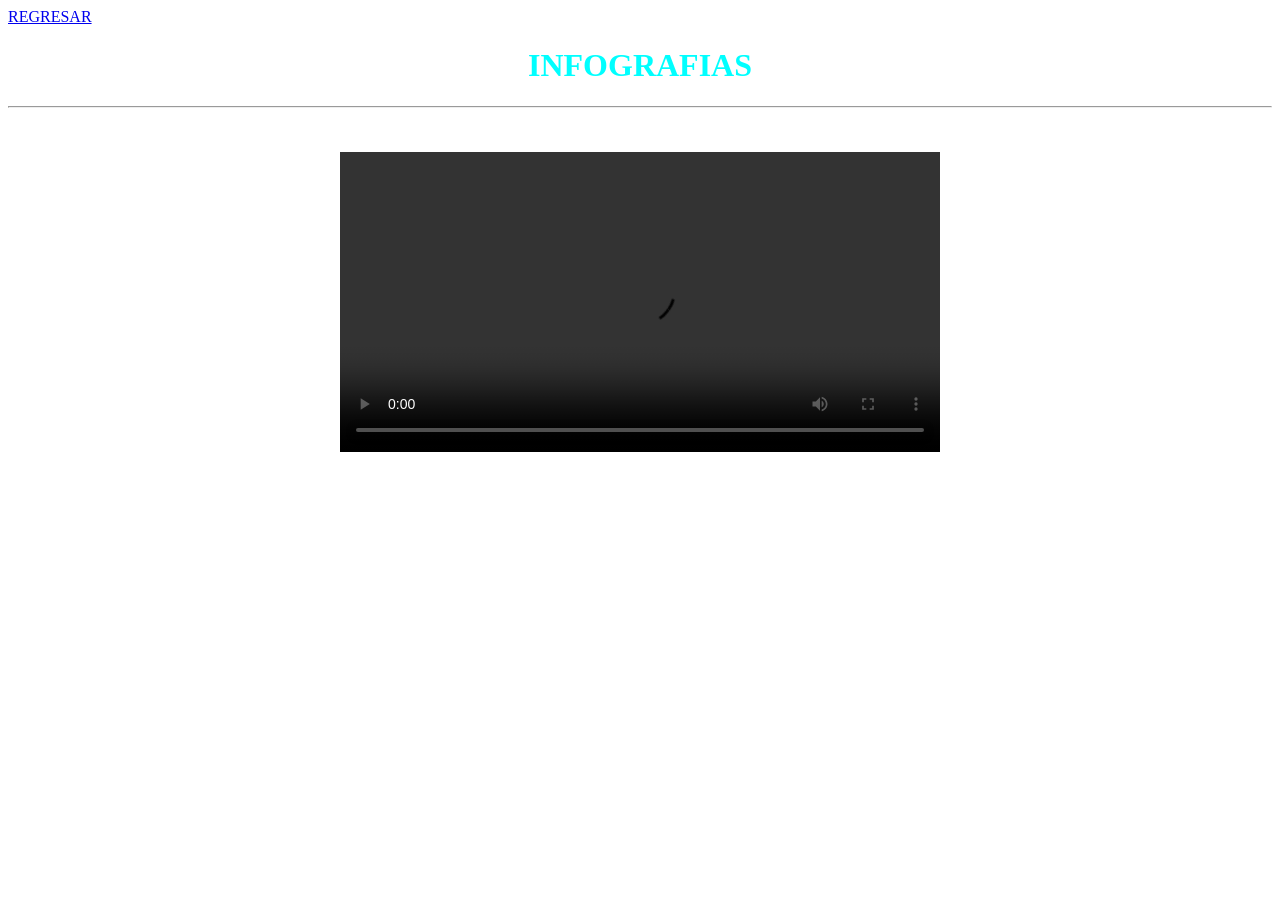
<file: infografias.html>
<!DOCTYPE html>
<html lang="en">
<head>
    <meta charset="UTF-8">
    <meta name="viewport" content="width=device-width, initial-scale=1.0">
    <title>INFOGRAFIAS</title>
    <a href="index.html">REGRESAR</a>
</head>
<body>
    <center>
        <h1 style="color: cyan;">INFOGRAFIAS</h1>
        <hr>
        <br><br>
        <video controls width="600">
  <source src="video/info.mp4" type="video/mp4">
    </center>
</body>
</html>
</file>
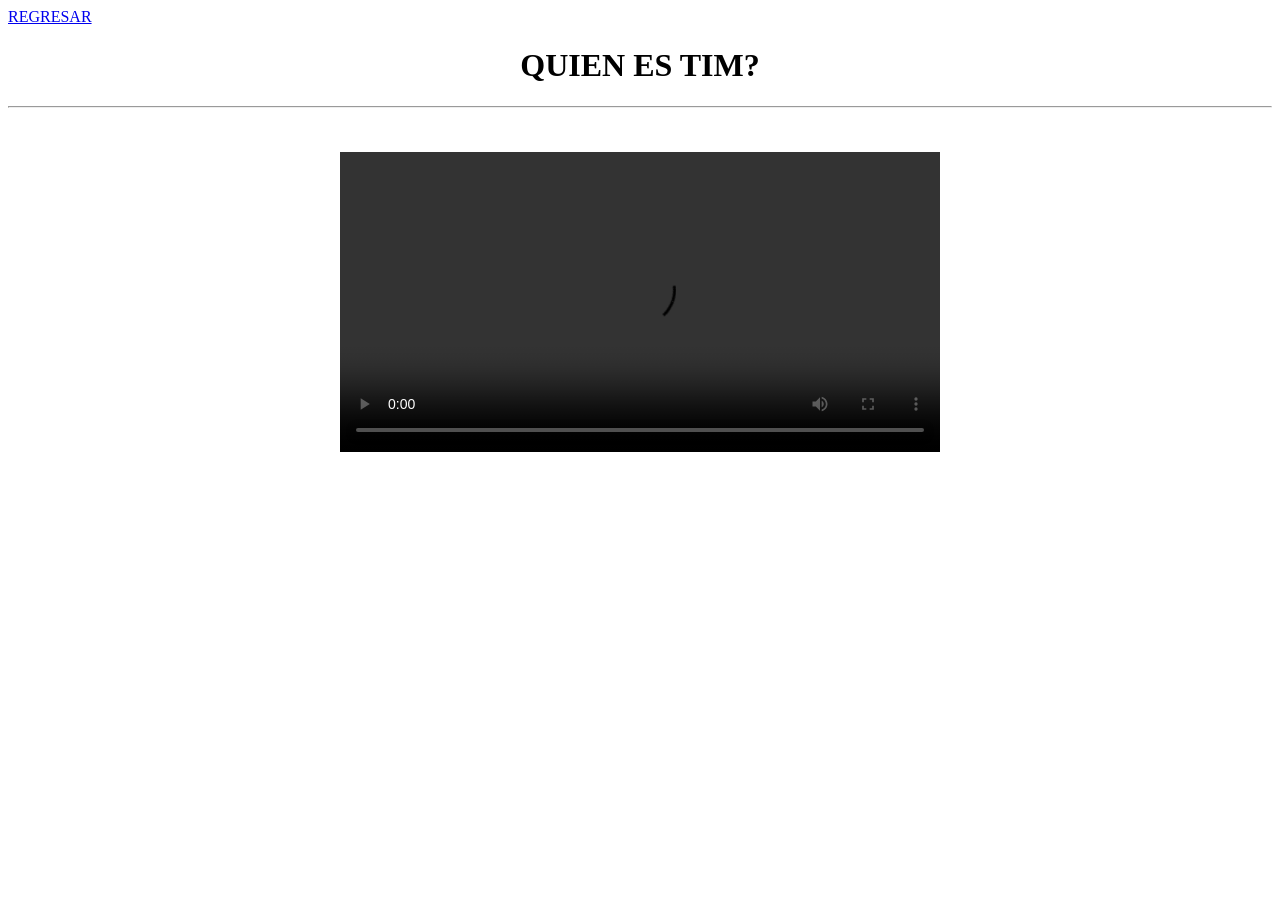
<file: quienestim.html>
<!DOCTYPE html>
<html lang="en">
<head>
    <meta charset="UTF-8">
    <meta name="viewport" content="width=}, initial-scale=1.0">
    <title>TIM</title>
    <a href="index.html">REGRESAR</a>
</head>
<body>
    <center>
        <h1>QUIEN ES TIM?</h1>
    
    <hr>
    <br><br>
    <video controls width="600">
  <source src="video/video.mp4" type="video/mp4">
    </center>
</body>
</html>
</file>
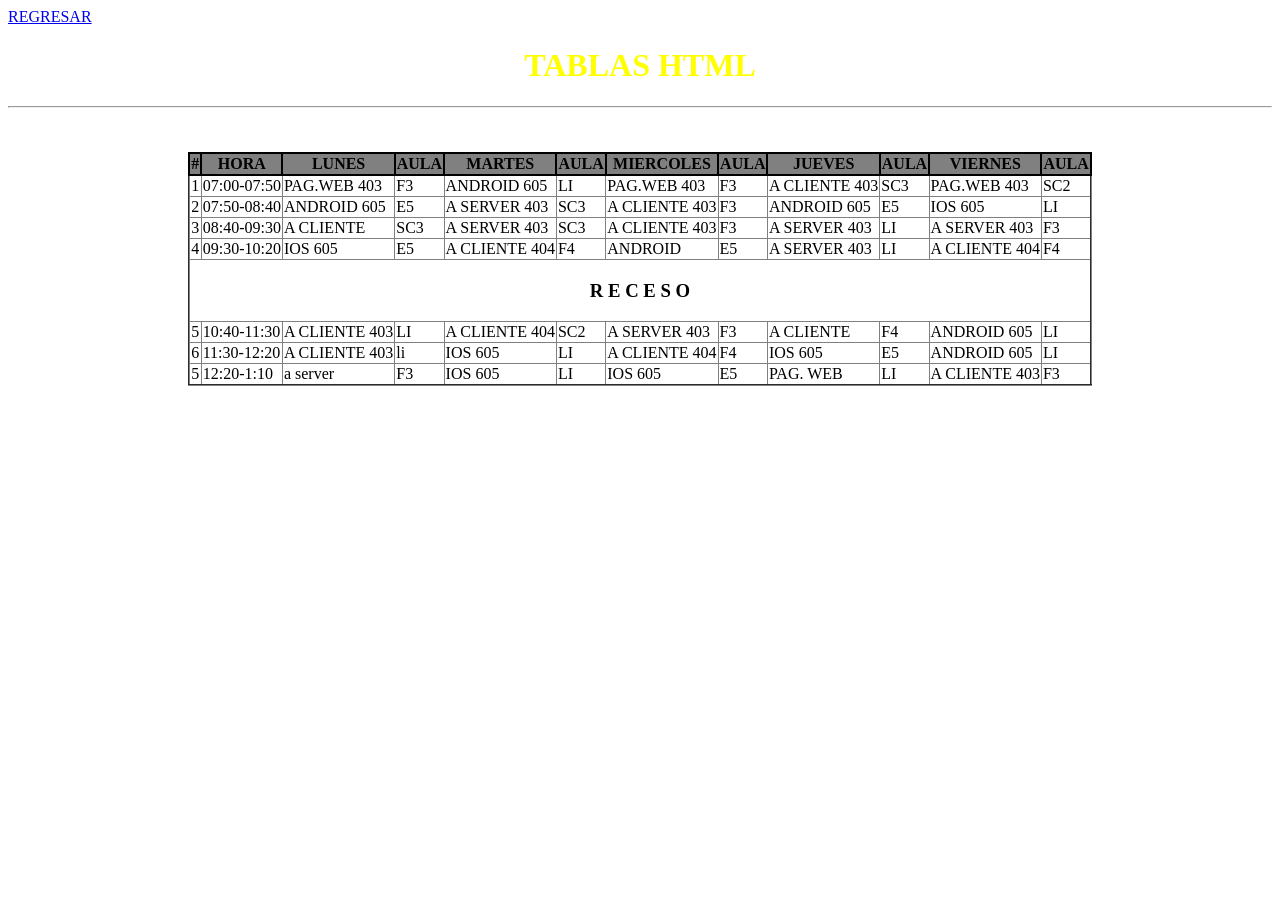
<file: tablas.html>
<!DOCTYPE html>
<html lang="en">
<head>
    <meta charset="UTF-8">
    <meta name="viewport" content="width=device-width, initial-scale=1.0">
    <title>TABLAS</title>
    <a href="index.html">REGRESAR</a>
</head>
<body>
    <center>
        <h1 style="color: yellow;">TABLAS HTML</h1>
    </center>
    <hr>
    <br><br>
    <center>
    <table border="2" style="border-collapse: collapse; width: 100;" >
        
        <thead >
        <th style="border: 2px solid; background-color: gray;">#</th>
        <th style="border: 2px solid; background-color: gray;">HORA</th>
        <th style="border: 2px solid; background-color: gray;">LUNES</th>
        <th style="border: 2px solid; background-color: gray;">AULA</th>
        <th style="border: 2px solid; background-color: gray;">MARTES</th>
        <th style="border: 2px solid; background-color: gray;">AULA</th>
        <th style="border: 2px solid; background-color: gray;">MIERCOLES</th>
        <th style="border: 2px solid; background-color: gray;">AULA</th>
        <th style="border: 2px solid; background-color: gray;">JUEVES</th>
        <th style="border: 2px solid; background-color: gray;">AULA</th>
        <th style="border: 2px solid; background-color: gray;">VIERNES</th>
        <th style="border: 2px solid; background-color: gray;">AULA</th>
        </thead>
        <tbody>
        <td>1</td>
        <td>07:00-07:50</td>
        <td>PAG.WEB 403</td>
        <td>F3</td>
        <td>ANDROID 605</td>
        <td>LI</td>
        <td>PAG.WEB 403</td>
        <td>F3</td>
        <td>A CLIENTE 403</td>
        <td>SC3</td>
        <td>PAG.WEB 403</td>
        <td>SC2</td>
        
        </tbody>
        <tr>
            <td>2</td>
        <td>07:50-08:40</td>
        <td>ANDROID 605</td>
        <td>E5</td>
        <td>A SERVER 403</td>
        <td>SC3</td>
        <td>A CLIENTE 403</td>
        <td>F3</td>
        <td>ANDROID 605</td>
        <td>E5</td>
        <td>IOS 605</td>
        <td>LI</td>
        </tr>
        <tr>
            <td>3</td>
        <td>08:40-09:30</td>
        <td>A CLIENTE</td>
        <td>SC3</td>
        <td>A SERVER 403</td>
        <td>SC3</td>
        <td>A CLIENTE 403</td>
        <td>F3</td>
        <td>A SERVER 403</td>
        <td>LI</td>
        <td>A SERVER 403</td>
        <td>F3</td>
        </tr>
        <td>4</td>
        <td>09:30-10:20</td>
        <td>IOS 605</td>
        <td>E5</td>
        <td>A CLIENTE 404</td>
        <td>F4</td>
        <td>ANDROID</td>
        <td>E5</td>
        <td>A SERVER 403</td>
        <td>LI</td>
        <td>A CLIENTE 404</td>
        <td>F4</td>
        </tr>
         <tr class="receso">
      <td colspan="12" align="center"><h3>R E C E S O </h3></td>
    </tr>
    <tr>
    <td>5</td>
        <td>10:40-11:30</td>
        <td>A CLIENTE 403</td>
        <td>LI</td>
        <td>A CLIENTE 404</td>
        <td>SC2</td>
        <td>A SERVER 403</td>
        <td>F3</td>
        <td>A CLIENTE</td>
        <td>F4</td>
        <td>ANDROID 605</td>
        <td>LI</td>
        </tr>
        <tr>
    <td>6</td>
        <td>11:30-12:20</td>
        <td>A CLIENTE 403</td>
        <td>li</td>
        <td>IOS 605</td>
        <td>LI</td>
        <td>A CLIENTE 404</td>
        <td>F4</td>
        <td>IOS 605</td>
        <td>E5</td>
        <td>ANDROID 605</td>
        <td>LI</td>
        </tr>
        <tr>
    <td>5</td>
        <td>12:20-1:10</td>
        <td>a server</td>
        <td>F3</td>
        <td>IOS 605</td>
        <td>LI</td>
        <td>IOS 605</td>
        <td>E5</td>
        <td>PAG. WEB</td>
        <td>LI</td>
        <td>A CLIENTE 403</td>
        <td>F3</td>
        </tr>
        
        
    </table>
    </center>
    
</body>
</html>
</file>
<file: estilos.css>
*{
    margin: 0;
    padding: 0;
   
}

#titulo{
font_color: red;
    
}
th, td {
      border: 1px solid #333;
      padding: 8px;
      text-align: center;
}
</file>
